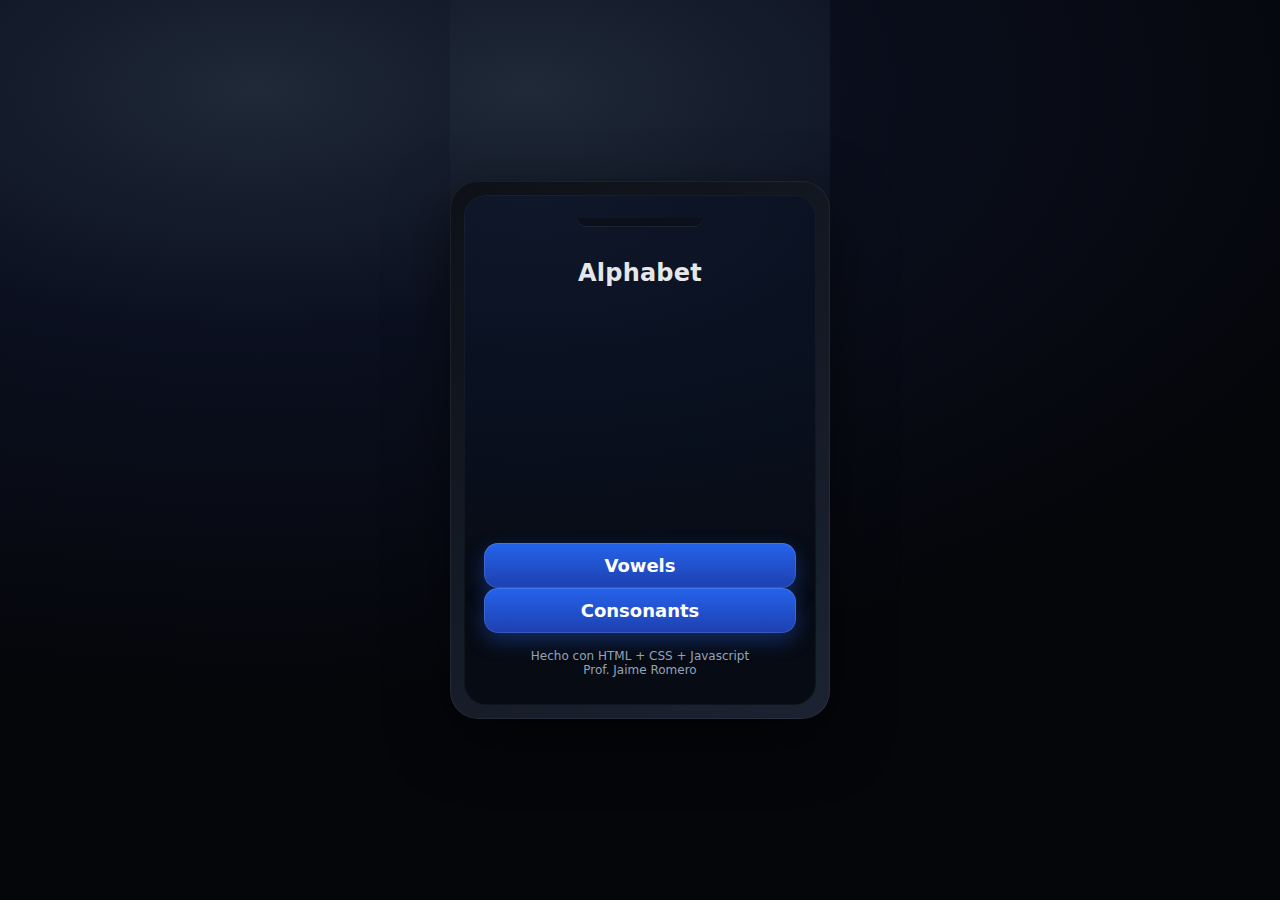
<file: index.html>
<!doctype html>
<html lang="es">
<head>
  <meta charset="utf-8" />
  <meta name="viewport" content="width=device-width, initial-scale=1" />
  <title>Alphabet</title>
  <link rel="stylesheet" href="styles.css">
</head>
<body>
  <main class="phone" aria-label="Dispositivo móvil simulado">
    <section class="screen" role="region" aria-label="Pantalla">
      <div class="statusbar" aria-hidden="true">
        <div class="notch"></div>
      </div>

      <header class="header">
        <h1 class="title">Alphabet</h1>
      </header>

      <div class="buttons" aria-label="Acciones principales">
        <a href="vowels.html"class="button">Vowels</a>
        <a href="consonants.html" class="button">Consonants</a>
        </div>

      <div class="footer">Hecho con HTML + CSS + Javascript<br>Prof. Jaime Romero</div>
    </section>
  </main>
</body>
</html>
</file>
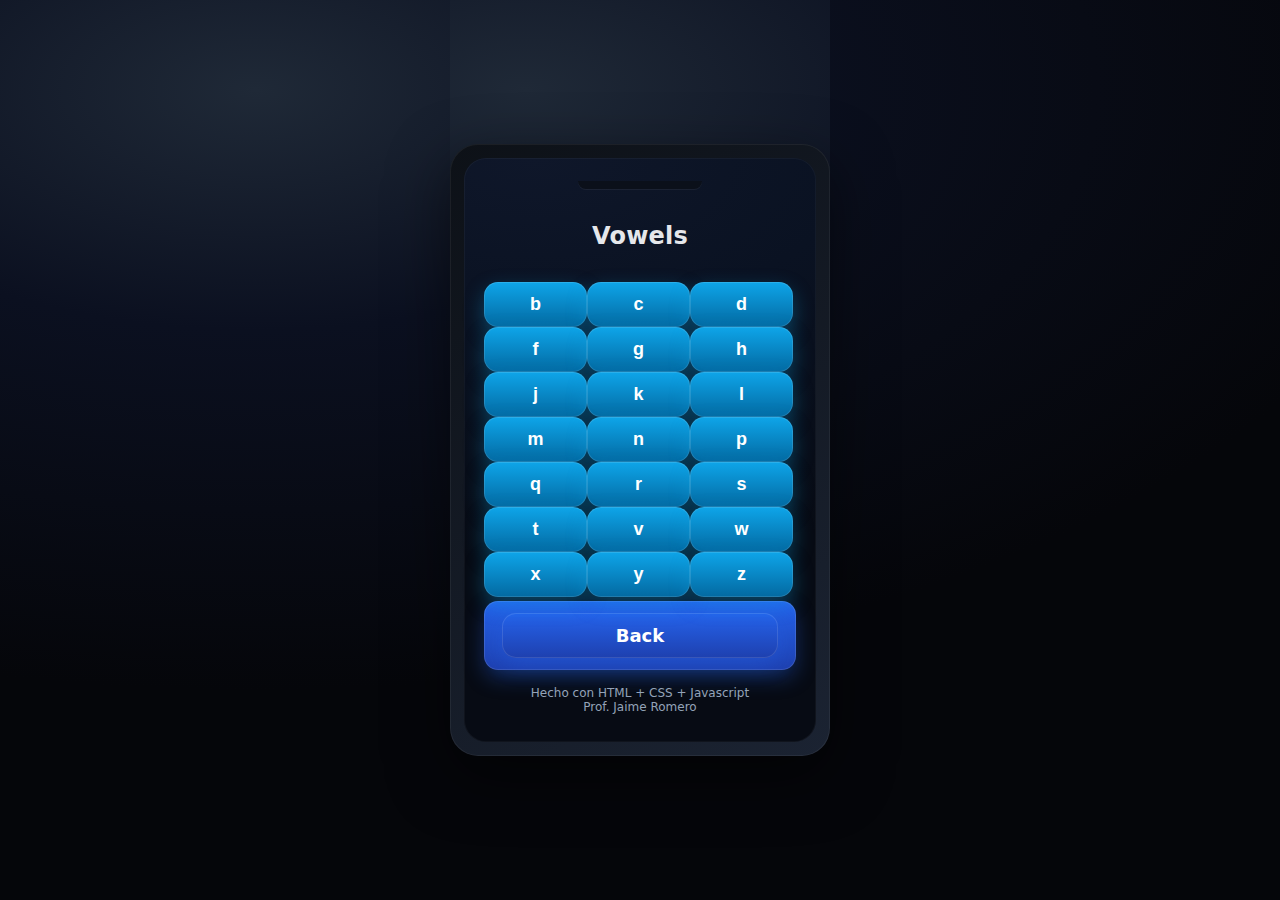
<file: consonants.html>
<!doctype html>
<html lang="es">
<head>
  <meta charset="utf-8" />
  <meta name="viewport" content="width=device-width, initial-scale=1" />
  <title>Alphabet</title>
  <link rel="stylesheet" href="styles.css">
</head>
<body>
  <main class="phone" aria-label="Dispositivo móvil simulado">
    <section class="screen" role="region" aria-label="Pantalla">
      <div class="statusbar" aria-hidden="true">
        <div class="notch"></div>
      </div>

      <header class="header">
        <h1 class="title">Vowels</h1>
      </header>
	<center>
     <div class="buttons" aria-label="Acciones principales">
		<button class="button secondary"onclick="vowel_b()">b</button>
		<button class="button secondary"onclick="vowel_c()">c</button>
		<button class="button secondary"onclick="vowel_d()">d</button>
		<button class="button secondary"onclick="vowel_f()">f</button>
		<button class="button secondary"onclick="vowel_g()">g</button>
		<button class="button secondary"onclick="vowel_h()">h</button>
		<button class="button secondary"onclick="vowel_j()">j</button>
		<button class="button secondary"onclick="vowel_k()">k</button>
		<button class="button secondary"onclick="vowel_l()">l</button>
		<button class="button secondary"onclick="vowel_m()">m</button>
		<button class="button secondary"onclick="vowel_n()">n</button>
		<button class="button secondary"onclick="vowel_p()">p</button>
		<button class="button secondary"onclick="vowel_q()">q</button>
		<button class="button secondary"onclick="vowel_r()">r</button>
		<button class="button secondary"onclick="vowel_s()">s</button>
		<button class="button secondary"onclick="vowel_t()">t</button>
		<button class="button secondary"onclick="vowel_v()">v</button>
		<button class="button secondary"onclick="vowel_w()">w</button>
		<button class="button secondary"onclick="vowel_x()">x</button>
		<button class="button secondary"onclick="vowel_y()">y</button>
		<button class="button secondary"onclick="vowel_z()">z</button>
       </div>
		<div class="button" aria-label="Acciones principales">
			<a href="index.html" class="button"> Back</a>
		</div>
		</center>
      <div class="footer">Hecho con HTML + CSS + Javascript<br>Prof. Jaime Romero</div>
    </section>
  </main>
</body>
</html>

 <script>
    function vowel_b() {
		   var snd = new Audio("b.mp3");
		   snd.play();
	}
    function vowel_c() {
		   var snd = new Audio("c.mp3");
		   snd.play();
    }
    function vowel_d() {
		   var snd = new Audio("d.mp3");
		   snd.play();
    }
    function vowel_f() {
		   var snd = new Audio("f.mp3");
		   snd.play();
    }
    function vowel_g() {
		   var snd = new Audio("g.mp3");
		   snd.play();
    }
	function vowel_h() {
		   var snd = new Audio("h.mp3");
		   snd.play();
	}
    function vowel_j() {
		   var snd = new Audio("j.mp3");
		   snd.play();
    }
    function vowel_k() {
		   var snd = new Audio("k.mp3");
		   snd.play();
    }
    function vowel_l() {
		   var snd = new Audio("l.mp3");
		   snd.play();
    }
    function vowel_m() {
		   var snd = new Audio("m.mp3");
		   snd.play();
    }
	function vowel_n() {
		   var snd = new Audio("n.mp3");
		   snd.play();
	}
    function vowel_p() {
		   var snd = new Audio("p.mp3");
		   snd.play();
    }
    function vowel_q() {
		   var snd = new Audio("q.mp3");
		   snd.play();
    }
    function vowel_r() {
		   var snd = new Audio("r.mp3");
		   snd.play();
    }
    function vowel_s() {
		   var snd = new Audio("s.mp3");
		   snd.play();
    }
    function vowel_t() {
		   var snd = new Audio("t.mp3");
		   snd.play();
	}
    function vowel_v() {
		   var snd = new Audio("v.mp3");
		   snd.play();
    }
    function vowel_w() {
		   var snd = new Audio("w.mp3");
		   snd.play();
    }
    function vowel_x() {
		   var snd = new Audio("x.mp3");
		   snd.play();
    }
    function vowel_y() {
		   var snd = new Audio("y.mp3");
		   snd.play();
    }
    function vowel_z() {
		   var snd = new Audio("z.mp3");
		   snd.play();
    }
 
 </script>
</file>
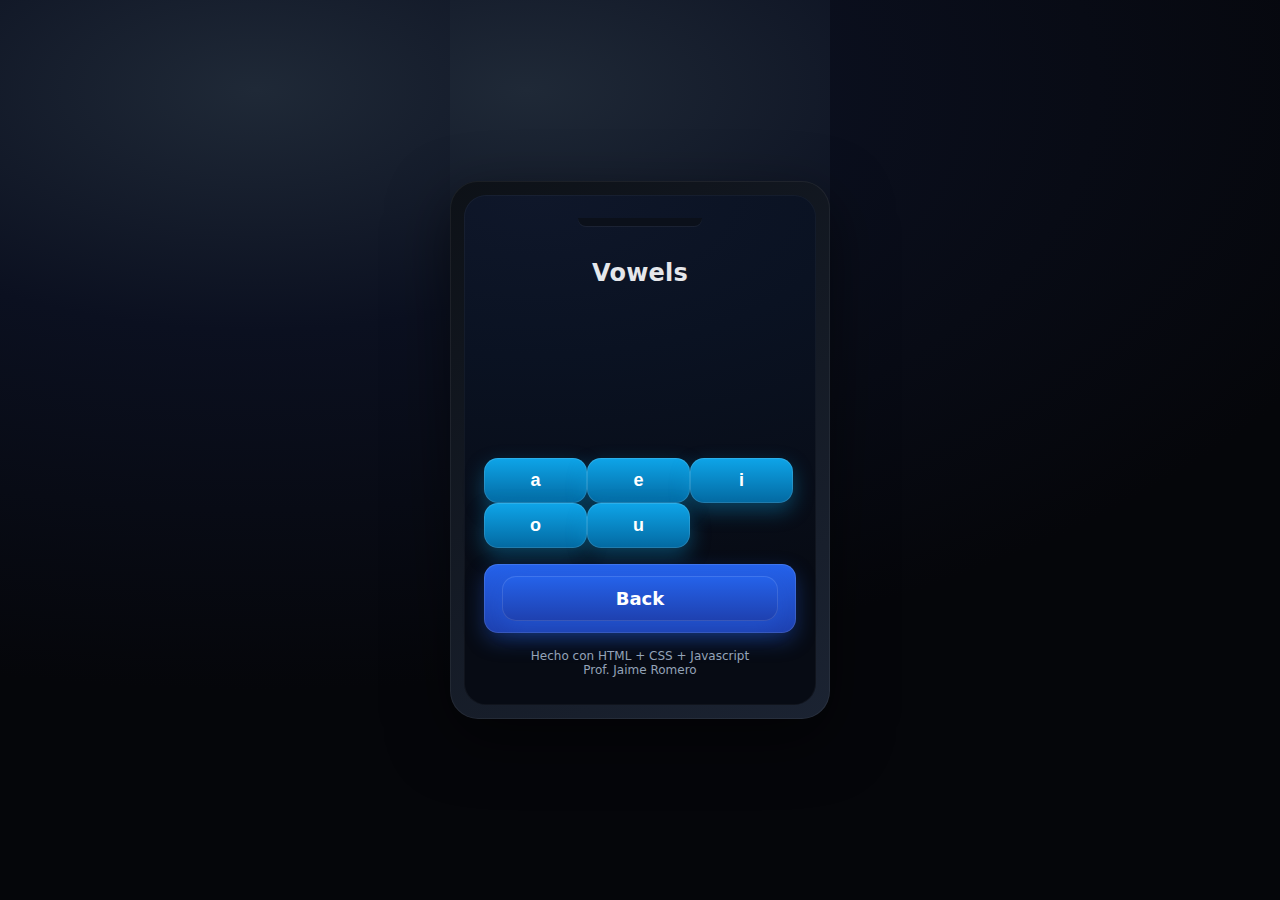
<file: vowels.html>
<!doctype html>
<html lang="es">
<head>
  <meta charset="utf-8" />
  <meta name="viewport" content="width=device-width, initial-scale=1" />
  <title>Alphabet</title>
  <link rel="stylesheet" href="styles.css">
</head>
<body>
  <main class="phone" aria-label="Dispositivo móvil simulado">
    <section class="screen" role="region" aria-label="Pantalla">
      <div class="statusbar" aria-hidden="true">
        <div class="notch"></div>
      </div>

      <header class="header">
        <h1 class="title">Vowels</h1>
      </header>
     <div class="buttons" aria-label="Acciones principales">
		<button class="button secondary"onclick="vowel_a()">a</button>
		<button class="button secondary"onclick="vowel_e()">e</button>
		<button class="button secondary"onclick="vowel_i()">i</button>
		<button class="button secondary"onclick="vowel_o()">o</button>
		<button class="button secondary"onclick="vowel_u()">u</button>
       </div>
		<center>
		<div class="button" aria-label="Acciones principales">
			<a href="index.html" class="button"> Back</a>
		</div>
		</center>
      <div class="footer">Hecho con HTML + CSS + Javascript<br>Prof. Jaime Romero</div>
    </section>
  </main>
</body>
</html>
   <script>
    function vowel_a() {
		   var snd = new Audio("a.mp3");
		   snd.play();
	}
    function vowel_e() {
		   var snd = new Audio("e.mp3");
		   snd.play();
    }
    function vowel_i() {
		   var snd = new Audio("i.mp3");
		   snd.play();
    }
    function vowel_o() {
		   var snd = new Audio("o.mp3");
		   snd.play();
    }
    function vowel_u() {
		   var snd = new Audio("u.mp3");
		   snd.play();
    }
  </script>
</file>
<file: styles.css>
:root {
      --bg: #0f172a;
      --device: #111827;
      --screen: #0b1220;
      --primary: #2563eb;
      --text: #e5e7eb;
      --muted: #94a3b8;
      --ring: 0 0 0 3px rgba(37, 99, 235, 0.35);
    }

    * { box-sizing: border-box; }

    html, body {
      height: 100%;
      margin: 0;
      background:
        radial-gradient(1200px 600px at 20% 10%, #1f2937 0%, #0b1020 40%, #05060a 100%),
        var(--bg);
      color: var(--text);
      font-family: system-ui, -apple-system, "Segoe UI", Roboto, "Helvetica Neue", Arial, "Noto Sans", "Liberation Sans", sans-serif;
      display: grid;
      place-items: center;
    }

    .phone {
      position: relative;
      width: min(92vw, 380px);
      aspect-ratio: 12 / 17;
      border-radius: 28px;
      padding: 14px;
      background: linear-gradient(145deg, #0d1117, #1b2332);
      box-shadow: 0 20px 60px rgba(0, 0, 0, 0.5), inset 0 0 0 1px rgba(255, 255, 255, 0.06);
      display: grid;
    }

    .screen {
      border-radius: 22px;
      background: radial-gradient(800px 400px at 20% 0%, #0f172a 0%, #0a1222 40%, #070b14 100%);
      padding: 20px 18px;
      display: grid;
      grid-template-rows: auto 1fr auto;
      gap: 16px;
      box-shadow: inset 0 0 0 1px rgba(255, 255, 255, 0.04);
    }

    .statusbar { height: 10px; display: grid; place-items: center; }
    .notch {
      width: 40%;
      height: 8px;
      background: #0b101a;
      border-radius: 0 0 10px 10px;
      margin: 0 auto;
      box-shadow: 0 1px 0 rgba(255, 255, 255, 0.06);
    }

    .header { text-align: center; }
    .title {
      font-size: clamp(20px, 3.8vw, 24px);
      font-weight: 700;
      letter-spacing: 0.2px;
    }
    .subtitle {
      margin-top: 4px;
      font-size: 13px;
      color: var(--muted);
    }

    .buttons {
      display: inline-block;
      gap: 40px;
      align-content: center;
    }

    .button {
      display: block;
      appearance: none;
      border: none;
      border-radius: 14px;
      padding: 12px 18px;
      font-size: clamp(16px, 4.2vw, 18px);
      font-weight: 600;
      color: #fff;
      background: linear-gradient(180deg, #2563eb, #1e40af);
      box-shadow: 0 8px 20px rgba(37, 99, 235, 0.35), inset 0 0 0 1px rgba(255, 255, 255, 0.12);
      cursor: pointer;
      transition: transform 0.05s ease, filter 0.2s ease, box-shadow 0.2s ease;
      text-align: center;
      text-decoration: none; /* para <a> también */
    }
    .button.secondary {
	  width:33%;
	  float:left;
      background: linear-gradient(180deg, #0ea5e9, #0369a1);
      box-shadow: 0 8px 20px rgba(14, 165, 233, 0.35), inset 0 0 0 1px rgba(255, 255, 255, 0.12);
    }
    .button.tertiary {
      background: linear-gradient(180deg, #10b981, #0f766e);
      box-shadow: 0 8px 20px rgba(16, 185, 129, 0.35), inset 0 0 0 1px rgba(255, 255, 255, 0.12);
    }
    .button:active {
      transform: translateY(1px) scale(0.995);
      filter: brightness(0.97);
    }
    .button:focus-visible {
      outline: none;
      box-shadow: 0 8px 20px rgba(37, 99, 235, 0.35), var(--ring);
    }

    .footer {
      text-align: center;
      font-size: 12px;
      color: var(--muted);
      padding-bottom: 6px;
    }

    @media (min-height: 700px) {
      .screen { padding: 22px 20px; }
      .buttons { gap: 16px; }
    }
</file>
